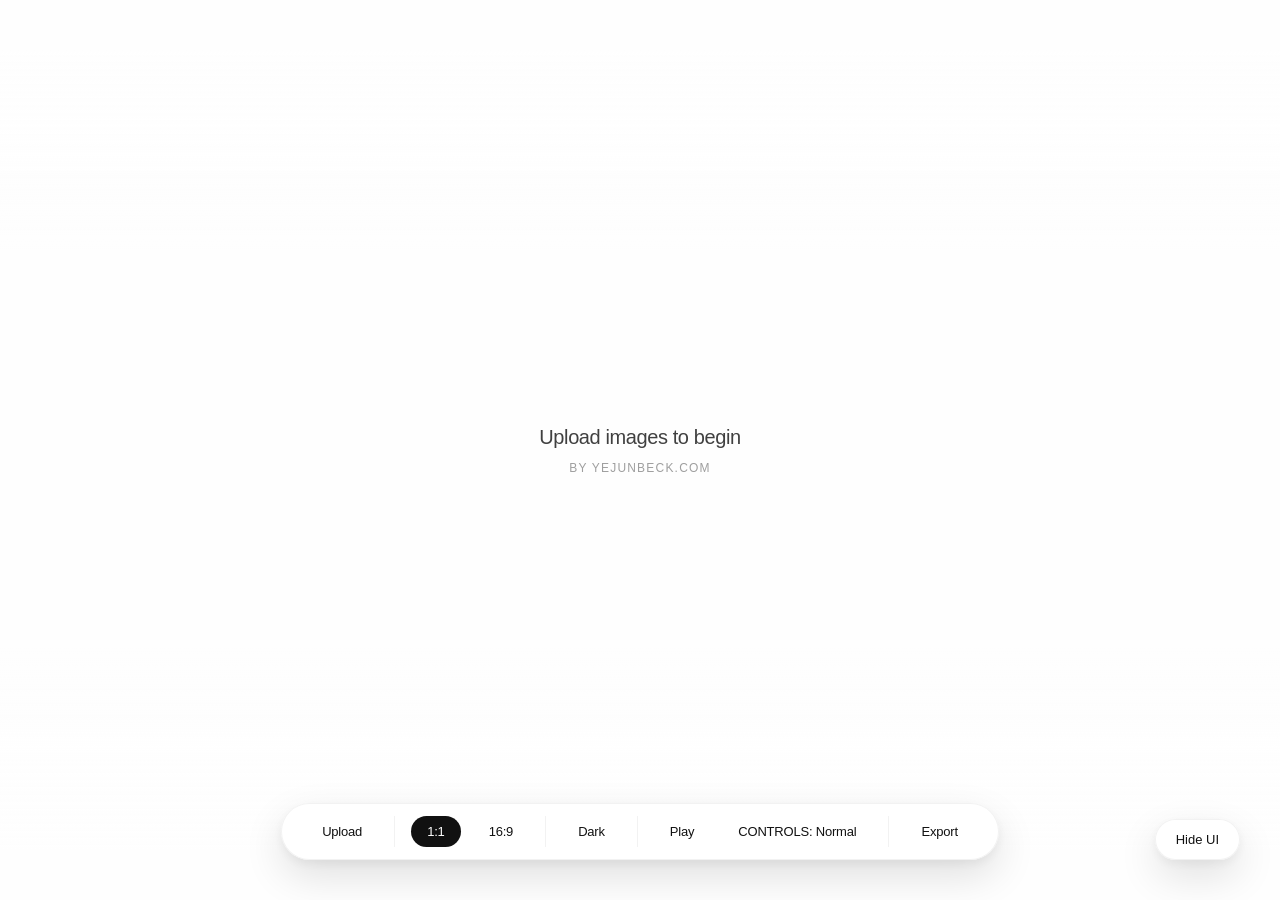
<file: index.html>
<!DOCTYPE html>
<html lang="en">

<head>
    <!-- Google tag (gtag.js) -->
    <script async src="https://www.googletagmanager.com/gtag/js?id=G-LHNDJFB9R7"></script>
    <script>
        window.dataLayer = window.dataLayer || [];
        function gtag() { dataLayer.push(arguments); }
        gtag('js', new Date());

        gtag('config', 'G-LHNDJFB9R7');
    </script>
    <meta charset="UTF-8">
    <meta name="viewport" content="width=device-width, initial-scale=1.0">
    <link rel="icon" type="image/png" href="favicon.png?v=1">
    <title>Decker</title>
    <link rel="stylesheet" href="style.css">
</head>

<body>

    <div class="fade-overlay fade-top"></div>
    <div class="fade-overlay fade-bottom"></div>

    <div class="stack-container" id="stackContainer">
        <div class="empty-state" id="emptyState">
            <h1>Upload images to begin</h1>
            <p>By yejunbeck.com</p>
        </div>
    </div>

    <div class="controls-wrapper" id="controlsWrapper">
        <div class="controls">
            <label class="control-btn" for="fileInput">Upload</label>
            <input type="file" id="fileInput" multiple accept="image/*">

            <div class="divider"></div>

            <button class="control-btn active" id="ratio11">1:1</button>
            <button class="control-btn" id="ratio169">16:9</button>

            <div class="divider"></div> 

            <button class="control-btn" id="themeToggle">Dark</button>

            <div class="divider"></div>

            <button class="control-btn" id="playToggle">Play</button>
            <button class="control-btn" id="speedControl">CONTROLS: Normal</button>

            <div class="divider"></div>

            <button class="control-btn" id="exportBtn">Export</button>
        </div>
    </div>

    <button class="hide-ui-btn" id="hideUiToggle">Hide UI</button>

        <div class="export-modal" id="exportModal">
        <div class="export-panel" role="dialog" aria-labelledby="exportTitle">
            <div class="export-head">
                <h2 id="exportTitle">Export video</h2>
                <button class="export-x" id="exportCloseX" aria-label="Close">&times;</button>
            </div>
            
            <div class="export-row">
                <span>Ratio</span>
                <div class="seg" data-key="ratio">
                    <button class="on" data-value="1:1">1:1</button>
                    <button data-value="4:5">4:5</button>
                    <button data-value="9:16">9:16</button>
                    <button data-value="16:9">16:9</button>
                </div>
            </div>
            <div class="export-row">
                <span>Resolution</span>
                <div class="seg" data-key="res">
                    <button class="on" data-value="720p">720p</button>
                    <button data-value="1080p">1080p</button>
                    <button data-value="2K">2K</button>
                    <button data-value="4K">4K</button>
                </div>
            </div>
            <div class="export-row">
                <span>Frame rate</span>
                <div class="seg" data-key="fps">
                    <button class="on" data-value="30">30 fps</button>
                    <button data-value="60">60 fps</button>
                </div>
            </div>
            <div class="export-row">
                <span>Loops</span>
                <div class="seg" data-key="loops">
                    <button class="on" data-value="1">1&times;</button>
                    <button data-value="2">2&times;</button>
                    <button data-value="3">3&times;</button>
                    <button data-value="4">4&times;</button>
                </div>
            </div>

            <div class="export-info" id="exportInfo">720×720 · 0.0s · 8 Mbps · ~0 MB max</div>

            <div class="export-progress" id="exportProgress" hidden>
                <div class="export-track"><div class="export-bar" id="exportProgressBar"></div></div>
                <div class="export-progress-text" id="exportProgressText"></div>
            </div>

            <div class="export-actions">
                <button class="export-ghost" id="exportClose">Close</button>
                <button class="export-primary" id="exportStart">Export MP4</button>
            </div>
        </div>
    </div>


    <script src="script.js"></script>
    <script src="export.js"></script>
</body>

</html>
</file>
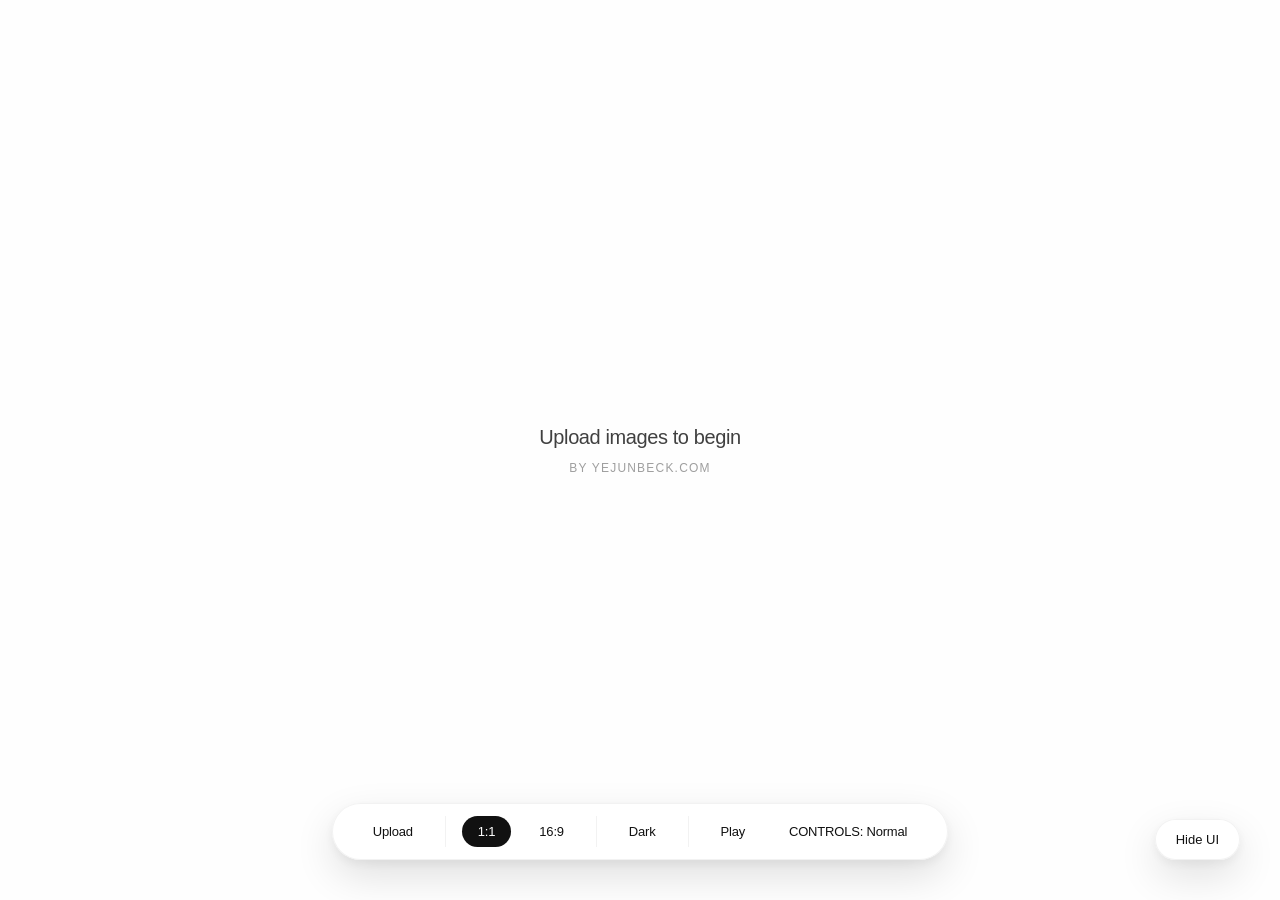
<file: stack.html>
<!DOCTYPE html>
<html lang="en">
<head>
    <meta charset="UTF-8">
    <meta name="viewport" content="width=device-width, initial-scale=1.0">
    <title>Decker</title>
    <style>
        :root {
            --bg-color: #FEFEFE;
            --text-color: #111111;
            --card-shadow: 0 24px 48px rgba(0, 0, 0, 0.08);
            --control-bg: rgba(255, 255, 255, 0.85);
            --control-border: rgba(0, 0, 0, 0.05);
            /* 스택이 밀려 올라오는 기본 트랜지션 속도도 0.8s에서 0.6s로 단축하여 전체적인 속도감 향상 */
            --transition-smooth: 0.6s cubic-bezier(0.65, 0, 0.35, 1);
            --ui-shadow: 0 16px 40px rgba(0, 0, 0, 0.12), 0 4px 12px rgba(0, 0, 0, 0.06);
        }

        body.dark-mode {
            --bg-color: #111111;
            --text-color: #FEFEFE;
            --card-shadow: 0 24px 48px rgba(0, 0, 0, 0.5);
            --control-bg: rgba(30, 30, 30, 0.85);
            --control-border: rgba(255, 255, 255, 0.1);
            --ui-shadow: 0 16px 40px rgba(0, 0, 0, 0.6), 0 4px 12px rgba(0, 0, 0, 0.3);
        }

        * {
            box-sizing: border-box;
            margin: 0;
            padding: 0;
        }

        body {
            background-color: var(--bg-color);
            color: var(--text-color);
            font-family: -apple-system, BlinkMacSystemFont, "SF Pro Display", "Helvetica Neue", sans-serif;
            min-height: 100vh;
            display: flex;
            flex-direction: column;
            align-items: center;
            justify-content: center;
            overflow: hidden;
            transition: background-color 0.5s ease;
        }

        .controls-wrapper {
            position: fixed;
            bottom: 40px;
            display: flex;
            flex-direction: column;
            align-items: center;
            z-index: 100;
            transition: opacity 0.4s ease, transform 0.4s ease;
        }

        .controls-wrapper.hidden {
            opacity: 0;
            pointer-events: none;
            transform: translateY(20px);
        }

        .controls {
            display: flex;
            flex-wrap: wrap;
            justify-content: center;
            gap: 12px;
            background: var(--control-bg);
            padding: 12px 24px;
            border-radius: 100px;
            backdrop-filter: blur(20px);
            -webkit-backdrop-filter: blur(20px);
            border: 1px solid var(--control-border);
            box-shadow: var(--ui-shadow);
        }

        .control-btn {
            background: none;
            border: none;
            color: var(--text-color);
            font-size: 13px;
            font-weight: 500;
            cursor: pointer;
            padding: 8px 16px;
            border-radius: 50px;
            transition: all 0.3s ease;
            letter-spacing: -0.2px;
        }

        .control-btn:hover {
            background: rgba(150, 150, 150, 0.1);
        }

        .control-btn.active {
            background: var(--text-color);
            color: var(--bg-color);
        }

        .divider {
            width: 1px;
            background: var(--control-border);
            margin: 0 4px;
        }

        .hide-ui-btn {
            position: fixed;
            bottom: 40px;
            right: 40px;
            background: var(--control-bg);
            border: 1px solid var(--control-border);
            color: var(--text-color);
            font-size: 13px;
            font-weight: 500;
            padding: 12px 20px;
            border-radius: 100px;
            cursor: pointer;
            z-index: 101;
            backdrop-filter: blur(20px);
            -webkit-backdrop-filter: blur(20px);
            box-shadow: var(--ui-shadow);
            transition: all 0.3s ease;
        }

        .hide-ui-btn:hover {
            background: rgba(150, 150, 150, 0.1);
        }

        input[type="file"] {
            display: none;
        }

        .stack-container {
            position: relative;
            width: 100%;
            max-width: 800px;
            height: 75vh;
            display: flex;
            align-items: center;
            justify-content: center;
            perspective: 1200px;
        }

        .empty-state {
            position: absolute;
            text-align: center;
            pointer-events: none;
            display: flex;
            flex-direction: column;
            align-items: center;
            gap: 12px;
        }

        .empty-state h1 {
            font-size: 20px;
            font-weight: 500;
            letter-spacing: -0.4px;
            opacity: 0.8;
            margin: 0;
            color: var(--text-color);
        }

        .empty-state p {
            font-size: 12px;
            font-weight: 500;
            letter-spacing: 1.2px;
            text-transform: uppercase;
            opacity: 0.4;
            margin: 0;
            color: var(--text-color);
        }

        .card {
            position: absolute;
            width: 400px;
            border-radius: 18px;
            overflow: hidden;
            background-color: transparent;
            box-shadow: var(--card-shadow);
            transition: transform var(--transition-smooth), opacity var(--transition-smooth), z-index 0s;
            cursor: pointer;
            transform-origin: bottom center;
            will-change: transform, opacity;
            -webkit-backface-visibility: hidden;
            backface-visibility: hidden;
            transform: translateZ(0);
        }

        .card.ratio-1-1 {
            aspect-ratio: 1 / 1;
        }

        .card.ratio-16-9 {
            aspect-ratio: 16 / 9;
        }

        .card img {
            width: 100%;
            height: 100%;
            object-fit: cover;
            pointer-events: none;
            display: block;
            background-color: transparent;
        }
    </style>
</head>
<body>

    <div class="stack-container" id="stackContainer">
        <div class="empty-state" id="emptyState">
            <h1>Upload images to begin</h1>
            <p>By yejunbeck.com</p>
        </div>
    </div>

    <div class="controls-wrapper" id="controlsWrapper">
        <div class="controls">
            <label class="control-btn" for="fileInput">Upload</label>
            <input type="file" id="fileInput" multiple accept="image/*">
            
            <div class="divider"></div>

            <button class="control-btn active" id="ratio11">1:1</button>
            <button class="control-btn" id="ratio169">16:9</button>
            
            <div class="divider"></div>

            <button class="control-btn" id="themeToggle">Dark</button>

            <div class="divider"></div>

            <button class="control-btn" id="playToggle">Play</button>
            <button class="control-btn" id="speedControl">CONTROLS: Normal</button>
        </div>
    </div>

    <button class="hide-ui-btn" id="hideUiToggle">Hide UI</button>

    <script>
        const fileInput = document.getElementById('fileInput');
        const stackContainer = document.getElementById('stackContainer');
        const emptyState = document.getElementById('emptyState');
        const themeToggle = document.getElementById('themeToggle');
        const ratio11Btn = document.getElementById('ratio11');
        const ratio169Btn = document.getElementById('ratio169');
        const playToggle = document.getElementById('playToggle');
        const speedControl = document.getElementById('speedControl');
        const hideUiToggle = document.getElementById('hideUiToggle');
        const controlsWrapper = document.getElementById('controlsWrapper');
        
        let currentRatio = 'ratio-1-1';
        let isAnimating = false;
        let isPlaying = false;
        let autoPlayTimer;

        // 새로운 애니메이션 코어 시간(약 1.15초)을 기준으로 재조정된 딜레이
        const speeds = [
            { label: 'Normal', delay: 1800 }, // 1.2초 모션 + 0.6초 대기 (기존 Fast 속도)
            { label: 'Fast', delay: 1200 },   // 1.2초 모션 + 0초 대기 (쉼 없이 바로 넘어감)
            { label: 'Slow', delay: 2800 }    // 1.2초 모션 + 1.6초 대기 (기존 Normal 속도)
        ];
        let currentSpeedIndex = 0;

        hideUiToggle.addEventListener('click', () => {
            controlsWrapper.classList.toggle('hidden');
            if (controlsWrapper.classList.contains('hidden')) {
                hideUiToggle.textContent = 'Show UI';
            } else {
                hideUiToggle.textContent = 'Hide UI';
            }
        });

        themeToggle.addEventListener('click', () => {
            document.body.classList.toggle('dark-mode');
            themeToggle.textContent = document.body.classList.contains('dark-mode') ? 'Light' : 'Dark';
        });

        ratio11Btn.addEventListener('click', () => {
            setRatio('ratio-1-1', ratio11Btn, ratio169Btn);
            updateStack();
        });
        
        ratio169Btn.addEventListener('click', () => {
            setRatio('ratio-16-9', ratio169Btn, ratio11Btn);
            updateStack();
        });

        function setRatio(ratioClass, activeBtn, inactiveBtn) {
            currentRatio = ratioClass;
            activeBtn.classList.add('active');
            inactiveBtn.classList.remove('active');
            
            document.querySelectorAll('.card').forEach(card => {
                card.classList.remove('ratio-1-1', 'ratio-16-9');
                card.classList.add(currentRatio);
            });
        }

        speedControl.addEventListener('click', () => {
            currentSpeedIndex = (currentSpeedIndex + 1) % speeds.length;
            const speedSettings = speeds[currentSpeedIndex];
            
            speedControl.textContent = `CONTROLS: ${speedSettings.label}`;
            
            if (isPlaying) {
                clearTimeout(autoPlayTimer);
                scheduleNextCard();
            }
        });

        playToggle.addEventListener('click', () => {
            const cards = document.querySelectorAll('.card');
            if (cards.length <= 1) return;

            isPlaying = !isPlaying;
            playToggle.textContent = isPlaying ? 'Pause' : 'Play';
            playToggle.classList.toggle('active', isPlaying);

            if (isPlaying) {
                scheduleNextCard();
            } else {
                clearTimeout(autoPlayTimer);
            }
        });

        function scheduleNextCard() {
            const currentDelay = speeds[currentSpeedIndex].delay;
            autoPlayTimer = setTimeout(() => {
                if (isPlaying) {
                    triggerNextCard();
                    scheduleNextCard();
                }
            }, currentDelay);
        }

        fileInput.addEventListener('change', (e) => {
            const files = Array.from(e.target.files);
            if (files.length > 0) {
                emptyState.style.display = 'none';
            }

            files.reverse().forEach(file => {
                const reader = new FileReader();
                reader.onload = (e) => {
                    createCard(e.target.result);
                };
                reader.readAsDataURL(file);
            });
            fileInput.value = '';
        });

        function createCard(imageSrc) {
            const card = document.createElement('div');
            card.className = `card ${currentRatio}`;
            
            const img = document.createElement('img');
            img.src = imageSrc;
            
            card.appendChild(img);
            stackContainer.insertBefore(card, stackContainer.firstChild);
            
            card.addEventListener('click', () => {
                if (!isPlaying) triggerNextCard();
            });
            updateStack();
        }

        function updateStack() {
            const cards = Array.from(stackContainer.querySelectorAll('.card'));
            const MAX_VISIBLE = 4;
            
            const yOffsetStep = currentRatio === 'ratio-1-1' ? -40 : -25;
            const scaleStep = 0.05;
            
            cards.forEach((card, index) => {
                card.style.transition = 'transform var(--transition-smooth), opacity var(--transition-smooth), z-index 0s';
                card.style.zIndex = cards.length - index;
                
                if (index < MAX_VISIBLE) {
                    const yOffset = index * yOffsetStep;
                    const scale = 1 - (index * scaleStep);
                    card.style.transform = `translateY(${yOffset}px) scale(${scale})`;
                    card.style.opacity = 1;
                } else {
                    const yOffset = MAX_VISIBLE * yOffsetStep;
                    const scale = 1 - (MAX_VISIBLE * scaleStep);
                    card.style.transform = `translateY(${yOffset}px) scale(${scale})`;
                    card.style.opacity = 0;
                }
            });
        }

        function triggerNextCard() {
            if (isAnimating) return;
            const cards = Array.from(stackContainer.querySelectorAll('.card'));
            if (cards.length <= 1) return;

            const topCard = cards[0];
            isAnimating = true;

            // 1단계: 카메라 방향으로 튀어나오며 당겨지는 모션 (속도 향상: 0.3초)
            topCard.style.transition = 'transform 0.3s cubic-bezier(0.25, 1, 0.5, 1)';
            topCard.style.transform = `translateY(30px) scale(1.05)`;
            
            setTimeout(() => {
                const dropY = currentRatio === 'ratio-1-1' ? 260 : 180;

                // 2단계: 화면 아래로 가라앉는 모션 (속도 향상: 0.45초)
                topCard.style.transition = 'transform 0.45s cubic-bezier(0.65, 0, 0.35, 1)';
                topCard.style.transform = `translateY(${dropY}px) scale(0.85)`;
                
                setTimeout(() => {
                    // 3단계: 스택 뒤로 안착 및 재정렬
                    topCard.style.zIndex = '-1';
                    stackContainer.appendChild(topCard);
                    
                    void topCard.offsetWidth;
                    
                    updateStack(); 
                    
                    // 재정렬이 끝나고 모션 락을 푸는 시간 단축 (0.5초)
                    setTimeout(() => {
                        isAnimating = false;
                    }, 500); 
                    
                }, 450); // 하강 모션 0.45초 후 실행
            }, 200); // 튀어나오는 모션 0.2초 후 하강 시작
        }
    </script>
</body>
</html>
</file>
<file: style.css>
:root {
    --bg-color: #FEFEFE;
    --bg-rgb: 254, 254, 254;
    --text-color: #111111;
    --card-shadow: 0 24px 48px rgba(0, 0, 0, 0.08);
    --card-shadow-inactive: 0 8px 24px rgba(0, 0, 0, 0.04);
    --control-bg: rgba(255, 255, 255, 0.85);
    --control-border: rgba(0, 0, 0, 0.05);
    --transition-duration: 0.6s;
    --transition-easing: cubic-bezier(0.22, 1, 0.36, 1);
    --transition-smooth: var(--transition-duration) var(--transition-easing);
    --ui-shadow: 0 16px 40px rgba(0, 0, 0, 0.12), 0 4px 12px rgba(0, 0, 0, 0.06);
}

body.dark-mode {
    --bg-color: #111111;
    --bg-rgb: 17, 17, 17;
    --text-color: #FEFEFE;
    --card-shadow: 0 24px 48px rgba(0, 0, 0, 0.5);
    --card-shadow-inactive: 0 8px 24px rgba(0, 0, 0, 0.3);
    --control-bg: rgba(30, 30, 30, 0.85);
    --control-border: rgba(255, 255, 255, 0.1);
    --ui-shadow: 0 16px 40px rgba(0, 0, 0, 0.6), 0 4px 12px rgba(0, 0, 0, 0.3);
}

* {
    box-sizing: border-box;
    margin: 0;
    padding: 0;
}

body {
    background-color: var(--bg-color);
    color: var(--text-color);
    font-family: -apple-system, BlinkMacSystemFont, "SF Pro Display", "Helvetica Neue", sans-serif;
    min-height: 100vh;
    display: flex;
    flex-direction: column;
    align-items: center;
    justify-content: center;
    overflow: hidden;
    user-select: none;
    -webkit-user-select: none;
    transition: background-color 0.5s ease;
}

/* 상단 및 하단 배경색 그라데이션 페이드 */
.fade-overlay {
    position: fixed;
    left: 0;
    width: 100%;
    height: 28vh;
    pointer-events: none;
    z-index: 20;
    transition: background 0.5s ease;
}

.fade-top {
    top: 0;
    background: linear-gradient(
        to bottom,
        rgba(var(--bg-rgb), 1) 20%,
        rgba(var(--bg-rgb), 0.7) 55%,
        rgba(var(--bg-rgb), 0) 100%
    );
}

.fade-bottom {
    bottom: 0;
    background: linear-gradient(
        to top,
        rgba(var(--bg-rgb), 1) 20%,
        rgba(var(--bg-rgb), 0.7) 55%,
        rgba(var(--bg-rgb), 0) 100%
    );
}

.controls-wrapper {
    position: fixed;
    bottom: 40px;
    display: flex;
    flex-direction: column;
    align-items: center;
    z-index: 100;
    transition: opacity 0.4s ease, transform 0.4s ease;
}

.controls-wrapper.hidden {
    opacity: 0;
    pointer-events: none;
    transform: translateY(20px);
}

.controls {
    display: flex;
    flex-wrap: wrap;
    justify-content: center;
    gap: 12px;
    background: var(--control-bg);
    padding: 12px 24px;
    border-radius: 100px;
    backdrop-filter: blur(20px);
    -webkit-backdrop-filter: blur(20px);
    border: 1px solid var(--control-border);
    box-shadow: var(--ui-shadow);
}

.control-btn {
    background: none;
    border: none;
    color: var(--text-color);
    font-size: 13px;
    font-weight: 500;
    cursor: pointer;
    padding: 8px 16px;
    border-radius: 50px;
    transition: all 0.3s ease;
    letter-spacing: -0.2px;
}

.control-btn:hover {
    background: rgba(150, 150, 150, 0.1);
}

.control-btn.active {
    background: var(--text-color);
    color: var(--bg-color);
}

.divider {
    width: 1px;
    background: var(--control-border);
    margin: 0 4px;
}

.hide-ui-btn {
    position: fixed;
    bottom: 40px;
    right: 40px;
    background: var(--control-bg);
    border: 1px solid var(--control-border);
    color: var(--text-color);
    font-size: 13px;
    font-weight: 500;
    padding: 12px 20px;
    border-radius: 100px;
    cursor: pointer;
    z-index: 101;
    backdrop-filter: blur(20px);
    -webkit-backdrop-filter: blur(20px);
    box-shadow: var(--ui-shadow);
    transition: all 0.3s ease;
}

.hide-ui-btn:hover {
    background: rgba(150, 150, 150, 0.1);
}

input[type="file"] {
    display: none;
}

/* 세로 캐러셀 컨테이너 */
.stack-container {
    position: relative;
    width: 100%;
    height: 100vh;
    display: flex;
    align-items: center;
    justify-content: center;
    overflow: hidden;
}

.empty-state {
    position: absolute;
    text-align: center;
    pointer-events: none;
    display: flex;
    flex-direction: column;
    align-items: center;
    gap: 12px;
    z-index: 10;
}

.empty-state h1 {
    font-size: 20px;
    font-weight: 500;
    letter-spacing: -0.4px;
    opacity: 0.8;
    margin: 0;
    color: var(--text-color);
}

.empty-state p {
    font-size: 12px;
    font-weight: 500;
    letter-spacing: 1.2px;
    text-transform: uppercase;
    opacity: 0.4;
    margin: 0;
    color: var(--text-color);
}

/* 카드 기본 스타일 */
.card {
    position: absolute;
    width: 480px;
    border-radius: 18px;
    overflow: hidden;
    background-color: transparent;
    box-shadow: var(--card-shadow-inactive);
    transition: transform var(--transition-smooth), opacity var(--transition-smooth), box-shadow var(--transition-smooth);
    transform-origin: center center;
    will-change: transform, opacity;
    -webkit-backface-visibility: hidden;
    backface-visibility: hidden;
}

.card.is-center {
    box-shadow: var(--card-shadow);
}

.card.ratio-1-1 {
    width: 340px;
    aspect-ratio: 1 / 1;
}

.card.ratio-16-9 {
    width: 500px;
    aspect-ratio: 16 / 9;
}

.card img {
    width: 100%;
    height: 100%;
    object-fit: cover;
    pointer-events: none;
    display: block;
    background-color: transparent;
}

@media (max-width: 768px) {
    .card.ratio-1-1 {
        width: 68vw;
    }
    .card.ratio-16-9 {
        width: 82vw;
    }
}

/* ================= Export modal ================= */
:root {
    --modal-panel: rgba(255, 255, 255, 0.92);
    --modal-border: rgba(0, 0, 0, 0.06);
    --modal-muted: rgba(17, 17, 17, 0.5);
    --modal-chip: rgba(17, 17, 17, 0.05);
    --modal-chip-hover: rgba(17, 17, 17, 0.1);
    --modal-backdrop: rgba(254, 254, 254, 0.4);
}

body.dark-mode {
    --modal-panel: rgba(24, 24, 24, 0.92);
    --modal-border: rgba(255, 255, 255, 0.08);
    --modal-muted: rgba(254, 254, 254, 0.5);
    --modal-chip: rgba(254, 254, 254, 0.06);
    --modal-chip-hover: rgba(254, 254, 254, 0.12);
    --modal-backdrop: rgba(17, 17, 17, 0.4);
}

.export-modal {
    position: fixed;
    inset: 0;
    z-index: 200;
    display: flex;
    align-items: center;
    justify-content: center;
    background: var(--modal-backdrop);
    backdrop-filter: blur(6px);
    -webkit-backdrop-filter: blur(6px);
    opacity: 0;
    pointer-events: none;
    transition: opacity 0.25s ease;
}
.export-modal.open { opacity: 1; pointer-events: auto; }

.export-panel {
    width: min(380px, calc(100vw - 32px));
    background: var(--modal-panel);
    backdrop-filter: blur(24px);
    -webkit-backdrop-filter: blur(24px);
    border: 1px solid var(--modal-border);
    border-radius: 20px;
    padding: 24px 22px 20px;
    color: var(--text-color);
    box-shadow: var(--ui-shadow);
    transform: translateY(8px) scale(0.98);
    transition: transform 0.3s var(--transition-easing);
    font-size: 12px;
}
.export-modal.open .export-panel { transform: none; }

.export-head {
    display: flex;
    align-items: center;
    justify-content: space-between;
    margin-bottom: 20px;
}
.export-head h2 { font-size: 14px; font-weight: 600; letter-spacing: -0.2px; }
.export-x {
    background: none; border: none; color: var(--modal-muted);
    font-size: 22px; line-height: 1; cursor: pointer;
    transition: color 0.2s ease;
}
.export-x:hover { color: var(--text-color); }

.export-row {
    display: flex;
    align-items: center;
    justify-content: space-between;
    gap: 12px;
    margin-bottom: 14px;
}
.export-row > span { color: var(--modal-muted); white-space: nowrap; }

.seg { display: flex; gap: 6px; flex-wrap: wrap; justify-content: flex-end; }
.seg button {
    background: var(--modal-chip);
    border: none;
    color: var(--text-color);
    font-size: 11px;
    font-weight: 500;
    padding: 7px 12px;
    border-radius: 50px;
    cursor: pointer;
    transition: background 0.2s ease, color 0.2s ease;
}
.seg button:hover { background: var(--modal-chip-hover); }
.seg button.on { background: var(--text-color); color: var(--bg-color); }

.export-info {
    background: var(--modal-chip);
    border-radius: 12px;
    padding: 12px 14px;
    color: var(--modal-muted);
    font-size: 11px;
    margin: 20px 0 16px;
    font-variant-numeric: tabular-nums;
}

.export-progress { margin-bottom: 16px; }
.export-track {
    height: 3px; border-radius: 3px;
    background: var(--modal-chip-hover); overflow: hidden;
}
.export-bar { height: 100%; width: 0; background: var(--text-color); transition: width 0.15s linear; }
.export-progress-text { margin-top: 8px; color: var(--modal-muted); font-size: 11px; }

.export-actions { display: flex; justify-content: flex-end; align-items: center; gap: 8px; }
.export-ghost {
    background: none; border: none; color: var(--modal-muted);
    font-size: 13px; font-weight: 500; padding: 10px 16px; cursor: pointer; border-radius: 50px;
    transition: color 0.2s ease;
}
.export-ghost:hover { color: var(--text-color); }
.export-primary {
    background: var(--text-color); color: var(--bg-color); border: none;
    font-size: 13px; font-weight: 600;
    padding: 10px 20px; border-radius: 50px; cursor: pointer;
    transition: opacity 0.2s ease;
}
.export-primary:hover { opacity: 0.85; }
.export-primary:disabled { opacity: 0.4; cursor: default; }
.export-modal.busy .seg button { opacity: 0.4; cursor: default; }
</file>
